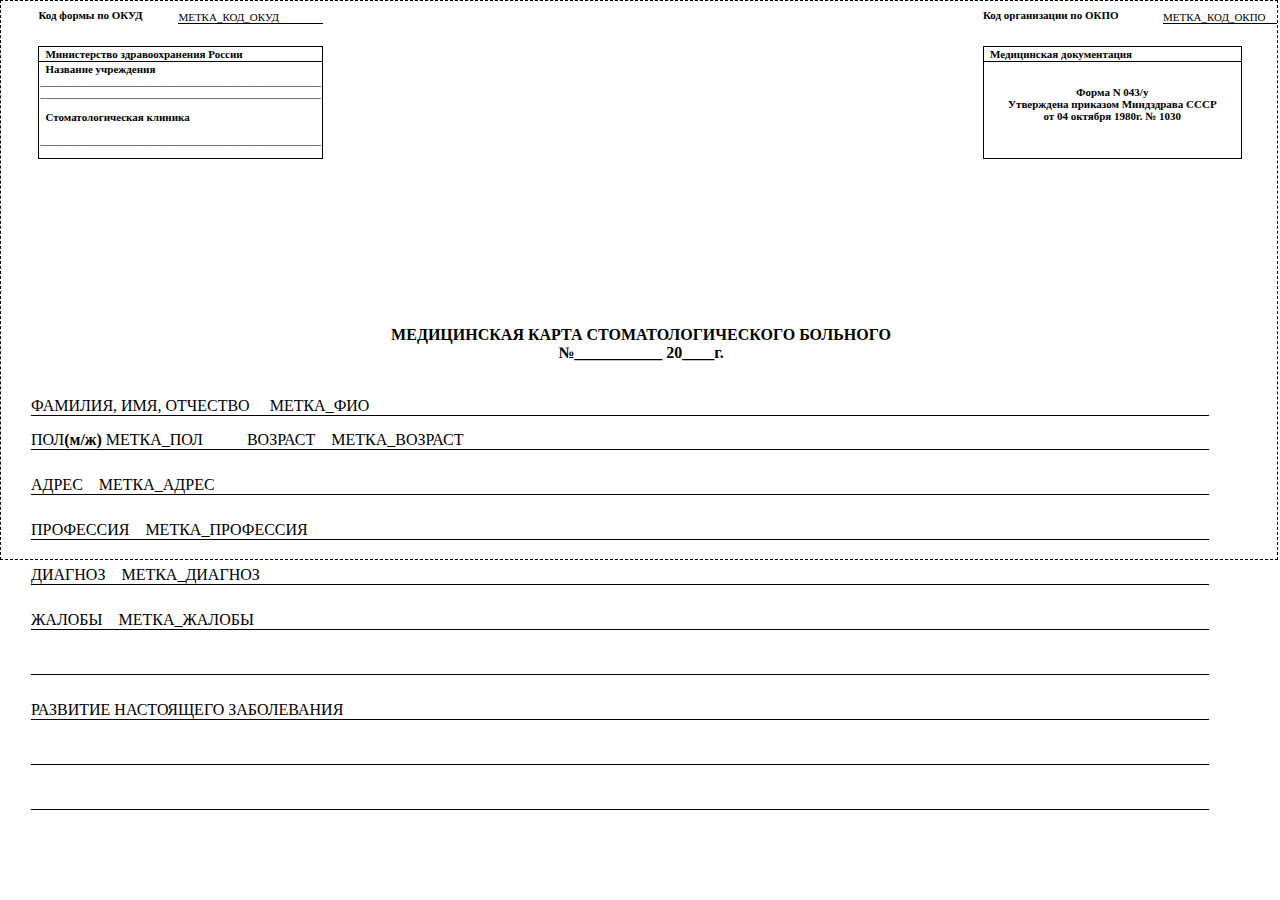
<file: src/salus/cards_src/dentist_043_header.html>
<!DOCTYPE html>
<html lang="ru">

<head>
    <meta charset="UTF-8">
    <style>
        @page {
            size: A5 landscape;
            margin: 0.5cm;
        }

        body {
            height: 210mm;
            width: 148.5mm;
            margin: 0;
        }
    </style>
</head>

<body style="width: 99.7%; height: 558px; margin: 0; padding: 0; border: dashed black; border-width: thin;">

<div id="header_left" style="position: absolute; top: 1%; left: 3%; font-size: 11px;">
    <b>Код формы по ОКУД</b>
    <div style="width: 51%; bottom: 90%; position: absolute; text-align: left; margin-left: 140px; border-bottom: 1px solid black;">
    МЕТКА_КОД_ОКУД
    </div>
    <table border=1 style="border: 1px solid black; border-collapse: collapse; margin-top: 25px;">
        <thead>
        <tr>
            <td>
                <b style="padding-left: 5px;">Министерство здравоохранения России</b>
            </td>
        </tr>
        </thead>
        <tbody>
        <td>
            <b style="padding-left: 5px;">Название учреждения</b>
            <br>___________________________________________________
            <br>___________________________________________________
            <br>
            <br>
            <b style="padding-left: 5px;">Стоматологическая клиника</b>
            <p>___________________________________________________</p>
        </td>
        </tbody>
    </table>
</div>

<div id="header_right" style="position: absolute; top: 1%; right: 3%; font-size: 11px;">
    <b>Код организации по ОКПО</b>
    <div style="width: 44%; bottom: 90%; position: absolute; text-align: left; margin-left: 180px; border-bottom: 1px solid black;">
    МЕТКА_КОД_ОКПО
    </div>
    <table border=1 style="border: 1px solid black; border-collapse: collapse; margin-top: 25px;">
        <thead>
        <tr>
            <td>
                <b style="padding-left: 5px;">Медицинская документация</b>
            </td>
        </tr>
        </thead>
        <tbody>
        <th style="padding: 24px; padding-bottom: 36px;">
            <b>Форма N 043/у</b>
            <br>
            <b>Утверждена приказом Миндздрава СССР</b>
            <br>
            <b>от 04 октября 1980г. № 1030</b>
        </th>
        </tbody>
    </table>
</div>

<p style="width: 100%; bottom: 58%; position: absolute; text-align: center;">
    <b>МЕДИЦИНСКАЯ КАРТА СТОМАТОЛОГИЧЕСКОГО БОЛЬНОГО</b>
    <br> <b>№___________ 20____г.</b>
</p>

<p style="width: 92%; bottom: 52%; position: absolute; text-align: left; margin-left: 30px; border-bottom: 1px solid black;">
    ФАМИЛИЯ, ИМЯ, ОТЧЕСТВО &ensp;&ensp;МЕТКА_ФИО
</p>
<div style="width: 92%; bottom: 50%; position: absolute; text-align: left; margin-left: 30px; border-bottom: 1px solid black;">
    ПОЛ<b>(м/ж)</b> МЕТКА_ПОЛ &ensp;&ensp;&ensp;&ensp;&ensp;ВОЗРАСТ &ensp; МЕТКА_ВОЗРАСТ
</div>
<div style="width: 92%; bottom: 45%; position: absolute; text-align: left; margin-left: 30px; border-bottom: 1px solid black;">
    АДРЕС &ensp; МЕТКА_АДРЕС
</div>
<div style="width: 92%; bottom: 40%; position: absolute; text-align: left; margin-left: 30px; border-bottom: 1px solid black;">
    ПРОФЕССИЯ &ensp; МЕТКА_ПРОФЕССИЯ
</div>
<div style="width: 92%; bottom: 35%; position: absolute; text-align: left; margin-left: 30px; border-bottom: 1px solid black;">
    ДИАГНОЗ &ensp; МЕТКА_ДИАГНОЗ
</div>
<div style="width: 92%; bottom: 30%; position: absolute; text-align: left; margin-left: 30px; border-bottom: 1px solid black;">
    ЖАЛОБЫ &ensp; МЕТКА_ЖАЛОБЫ
</div>
<div style="width: 92%; bottom: 25%; position: absolute; text-align: left; margin-left: 30px; border-bottom: 1px solid black;">

</div>
<div style="width: 92%; bottom: 20%; position: absolute; text-align: left; margin-left: 30px; border-bottom: 1px solid black;">
    РАЗВИТИЕ НАСТОЯЩЕГО ЗАБОЛЕВАНИЯ
</div>
<div style="width: 92%; bottom: 15%; position: absolute; text-align: left; margin-left: 30px; border-bottom: 1px solid black;">

</div>
<div style="width: 92%; bottom: 10%; position: absolute; text-align: left; margin-left: 30px; border-bottom: 1px solid black;">

</div>

</body>
</html>
</file>
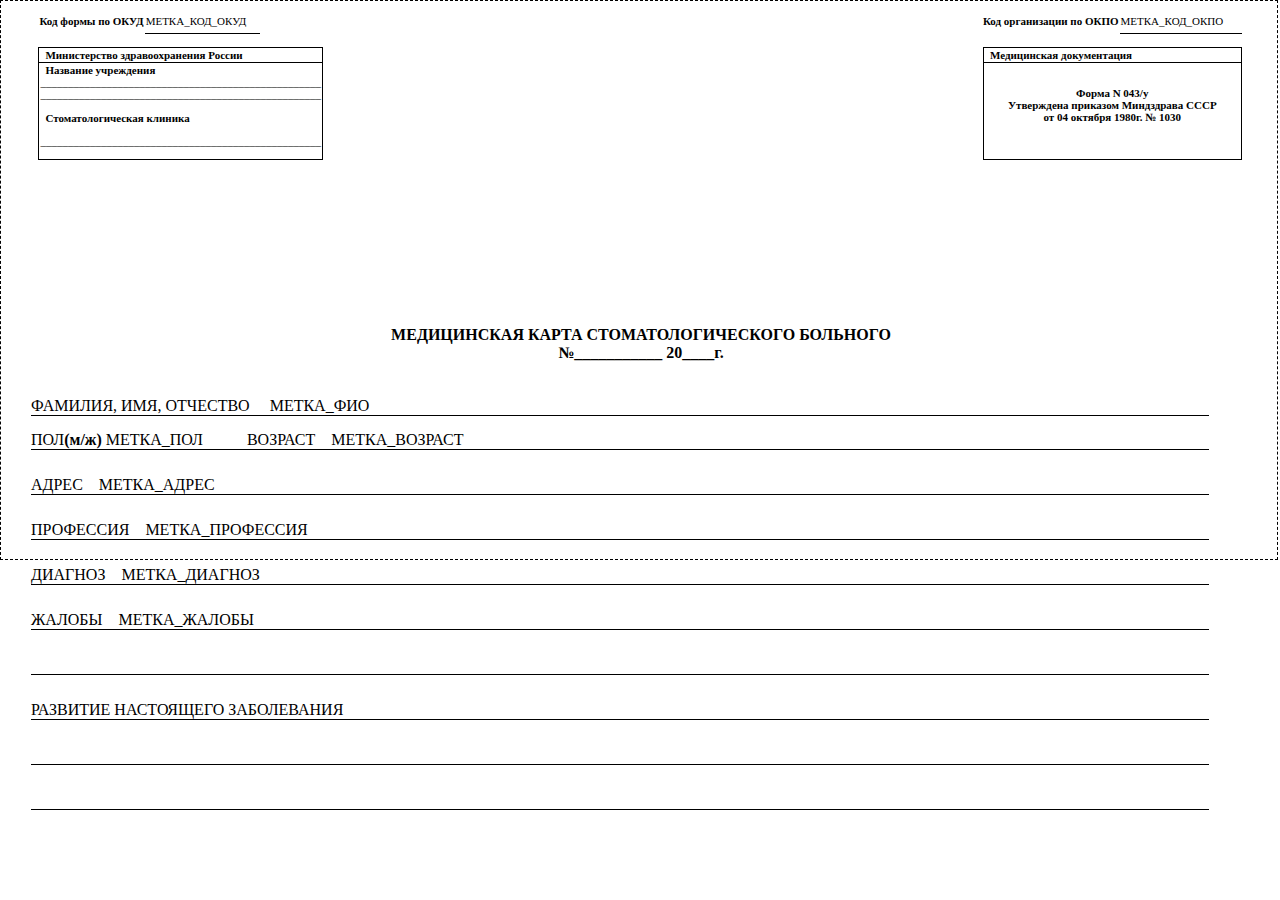
<file: src/salus/cards_src/page1.html>
<!DOCTYPE html>
<html lang="ru">

<head>
    <meta charset="UTF-8">
    <style>
        @page {
            size: A5 landscape;
            margin: 0.5cm;
        }

        body {
            height: 210mm;
            width: 148.5mm;
            margin: 0;
        }
    </style>
</head>

<body style="width: 99.7%; height: 558px; margin: 0; padding: 0; border: dashed black; border-width: thin;">

<table border=1 style="line-height: 0px; border: none; border-collapse: collapse; position: absolute; top: 1%; left: 3%; font-size: 11px;">
    <tr>
        <td style="border:none; border-collapse: collapse;">
            <b>Код формы по ОКУД</b>
        </td>
        <td style="border:none; border-collapse: collapse; border-bottom: 0.1px solid black; width: 52%;">
            <p>МЕТКА_КОД_ОКУД</p>
        </td>
    </tr>
</table>

<div id="header_left" style="position: absolute; top: 2.4%; left: 3%; font-size: 11px;">
    <table border=1 style="border: 1px solid black; border-collapse: collapse; margin-top: 25px;">
        <thead>
        <tr>
            <td>
                <b style="padding-left: 5px;">Министерство здравоохранения России</b>
            </td>
        </tr>
        </thead>
        <tbody>
        <td>
            <b style="padding-left: 5px;">Название учреждения</b>
            <br>___________________________________________________
            <br>___________________________________________________
            <br>
            <br>
            <b style="padding-left: 5px;">Стоматологическая клиника</b>
            <p>___________________________________________________</p>
        </td>
        </tbody>
    </table>
</div>

<table border=1 style="line-height: 0px; border: none; border-collapse: collapse; position: absolute; top: 1%; right: 3%; font-size: 11px;">
    <tr>
        <td style="border:none; border-collapse: collapse;">
            <b>Код организации по ОКПО</b>
        </td>
        <td style="border:none; border-collapse: collapse; border-bottom: 0.1px solid black; width: 47%;">
            <p>МЕТКА_КОД_ОКПО</p>
        </td>
    </tr>
</table>

<div id="header_right" style="position: absolute; top: 2.4%; right: 3%; font-size: 11px;">
    <table border=1 style="border: 1px solid black; border-collapse: collapse; margin-top: 25px;">
        <thead>
        <tr>
            <td>
                <b style="padding-left: 5px;">Медицинская документация</b>
            </td>
        </tr>
        </thead>
        <tbody>
        <th style="padding: 24px; padding-bottom: 36px;">
            <b>Форма N 043/у</b>
            <br>
            <b>Утверждена приказом Миндздрава СССР</b>
            <br>
            <b>от 04 октября 1980г. № 1030</b>
        </th>
        </tbody>
    </table>
</div>

<p style="width: 100%; bottom: 58%; position: absolute; text-align: center;">
    <b>МЕДИЦИНСКАЯ КАРТА СТОМАТОЛОГИЧЕСКОГО БОЛЬНОГО</b>
    <br> <b>№___________ 20____г.</b>
</p>

<p style="width: 92%; bottom: 52%; position: absolute; text-align: left; margin-left: 30px; border-bottom: 1px solid black;">
    ФАМИЛИЯ, ИМЯ, ОТЧЕСТВО &ensp;&ensp;МЕТКА_ФИО
</p>
<div style="width: 92%; bottom: 50%; position: absolute; text-align: left; margin-left: 30px; border-bottom: 1px solid black;">
    ПОЛ<b>(м/ж)</b> МЕТКА_ПОЛ &ensp;&ensp;&ensp;&ensp;&ensp;ВОЗРАСТ &ensp; МЕТКА_ВОЗРАСТ
</div>
<div style="width: 92%; bottom: 45%; position: absolute; text-align: left; margin-left: 30px; border-bottom: 1px solid black;">
    АДРЕС &ensp; МЕТКА_АДРЕС
</div>
<div style="width: 92%; bottom: 40%; position: absolute; text-align: left; margin-left: 30px; border-bottom: 1px solid black;">
    ПРОФЕССИЯ &ensp; МЕТКА_ПРОФЕССИЯ
</div>
<div style="width: 92%; bottom: 35%; position: absolute; text-align: left; margin-left: 30px; border-bottom: 1px solid black;">
    ДИАГНОЗ &ensp; МЕТКА_ДИАГНОЗ
</div>
<div style="width: 92%; bottom: 30%; position: absolute; text-align: left; margin-left: 30px; border-bottom: 1px solid black;">
    ЖАЛОБЫ &ensp; МЕТКА_ЖАЛОБЫ
</div>
<div style="width: 92%; bottom: 25%; position: absolute; text-align: left; margin-left: 30px; border-bottom: 1px solid black;">

</div>
<div style="width: 92%; bottom: 20%; position: absolute; text-align: left; margin-left: 30px; border-bottom: 1px solid black;">
    РАЗВИТИЕ НАСТОЯЩЕГО ЗАБОЛЕВАНИЯ
</div>
<div style="width: 92%; bottom: 15%; position: absolute; text-align: left; margin-left: 30px; border-bottom: 1px solid black;">

</div>
<div style="width: 92%; bottom: 10%; position: absolute; text-align: left; margin-left: 30px; border-bottom: 1px solid black;">

</div>

</body>
</html>
</file>
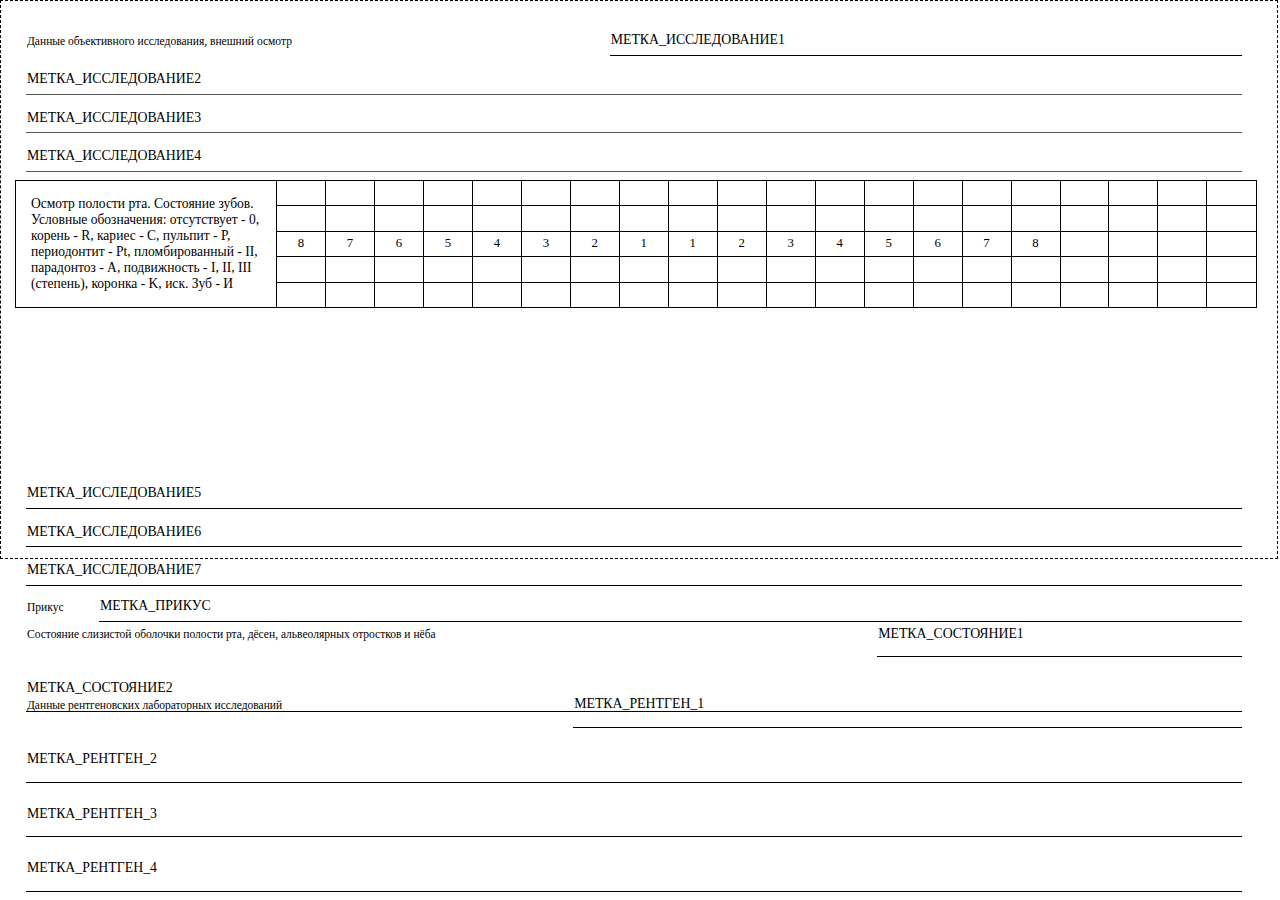
<file: src/salus/cards_src/page2.html>
<!DOCTYPE html>
<html lang="ru">

<head>
    <meta charset="UTF-8">
    <style>
        @page {
            size: A5 landscape;
            margin: 0.5cm;
        }

        body {
            height: 210mm;
            width: 148.5mm;
            margin: 0;
        }
    </style>
</head>

<body style="width: 99.7%; height: 557px; margin: 0; padding: 0; border: dashed black; border-width: thin;">

<table border=1 style="border-spacing: 0 8px; line-height: 0px; border: none; border-collapse: separate; font-size: 0.72em; width: 95%; bottom: 80%; position: absolute; margin-left: 25px;">
    <tr >
        <td style="border:none; width: 48%;">
            <p>Данные объективного исследования, внешний осмотр</p>
        </td>
        <td style="border: none; border-bottom: 1px solid black;">
            <p style="font-size: 1.2em;">МЕТКА_ИССЛЕДОВАНИЕ1</p>
        </td>
    </tr>

    <tr style="border: none; border-bottom: 1px solid black;">
        <td colspan="2" style="border-left: none; border-right: none; border-top: none;">
            <p style="font-size: 1.2em;">МЕТКА_ИССЛЕДОВАНИЕ2</p>
        </td>
    </tr>

    <tr style="border: none; border-bottom: 1px solid black;">
        <td colspan="2" style="border-left: none; border-right: none; border-top: none;">
            <p style="font-size: 1.2em;">МЕТКА_ИССЛЕДОВАНИЕ3</p>
        </td>
    </tr>

    <tr style="border: none; border-bottom: 1px solid black;">
        <td colspan="2" style="border-left: none; border-right: none; border-top: none;">
            <p style="font-size: 1.2em;">МЕТКА_ИССЛЕДОВАНИЕ4</p>
        </td>
    </tr>

</table>

<table border="1" bordercolor="black" width=97%; style="font-size: 0.8em; border-collapse: collapse; position: absolute; top: 20%; left: 15px; margin-right: 120px;">
    <tr>
        <td rowspan="5" style="width: 230px; font-size: 1.06em; text-align: left; padding: 15px">
            Осмотр полости рта. Состояние зубов. Условные обозначения: отсутствует - 0, корень - R,
            кариес - C, пульпит - P, периодонтит - Pt, пломбированный - II, парадонтоз - A, подвижность - I, II, III
            (степень), коронка - K, иск. Зуб - И
        </td>
        <td>&ensp;</td>
        <td>&ensp;</td>
        <td>&ensp;</td>
        <td>&ensp;</td>
        <td>&ensp;</td>
        <td>&ensp;</td>
        <td>&ensp;</td>
        <td>&ensp;</td>
        <td>&ensp;</td>
        <td>&ensp;</td>
        <td>&ensp;</td>
        <td>&ensp;</td>
        <td>&ensp;</td>
        <td>&ensp;</td>
        <td>&ensp;</td>
        <td>&ensp;</td>
        <td>&ensp;</td>
        <td>&ensp;</td>
        <td>&ensp;</td>
        <td>&ensp;</td>
    </tr>
    <tr>
        <td>&ensp;</td>
        <td>&ensp;</td>
        <td>&ensp;</td>
        <td>&ensp;</td>
        <td>&ensp;</td>
        <td>&ensp;</td>
        <td>&ensp;</td>
        <td>&ensp;</td>
        <td>&ensp;</td>
        <td>&ensp;</td>
        <td>&ensp;</td>
        <td>&ensp;</td>
        <td>&ensp;</td>
        <td>&ensp;</td>
        <td>&ensp;</td>
        <td>&ensp;</td>
        <td>&ensp;</td>
        <td>&ensp;</td>
        <td>&ensp;</td>
        <td>&ensp;</td
    </tr>
    <tr style="text-align: center;">
        <td>8</td>
        <td>7</td>
        <td>6</td>
        <td>5</td>
        <td>4</td>
        <td>3</td>
        <td>2</td>
        <td>1</td>
        <td>1</td>
        <td>2</td>
        <td>3</td>
        <td>4</td>
        <td>5</td>
        <td>6</td>
        <td>7</td>
        <td>8</td>
        <td>&ensp;</td>
        <td>&ensp;</td>
        <td>&ensp;</td>
        <td>&ensp;</td>
    </tr>
    <tr>
        <td>&ensp;</td>
        <td>&ensp;</td>
        <td>&ensp;</td>
        <td>&ensp;</td>
        <td>&ensp;</td>
        <td>&ensp;</td>
        <td>&ensp;</td>
        <td>&ensp;</td>
        <td>&ensp;</td>
        <td>&ensp;</td>
        <td>&ensp;</td>
        <td>&ensp;</td>
        <td>&ensp;</td>
        <td>&ensp;</td>
        <td>&ensp;</td>
        <td>&ensp;</td>
        <td>&ensp;</td>
        <td>&ensp;</td>
        <td>&ensp;</td>
        <td>&ensp;</td>
    </tr>
    <tr>
        <td>&ensp;</td>
        <td>&ensp;</td>
        <td>&ensp;</td>
        <td>&ensp;</td>
        <td>&ensp;</td>
        <td>&ensp;</td>
        <td>&ensp;</td>
        <td>&ensp;</td>
        <td>&ensp;</td>
        <td>&ensp;</td>
        <td>&ensp;</td>
        <td>&ensp;</td>
        <td>&ensp;</td>
        <td>&ensp;</td>
        <td>&ensp;</td>
        <td>&ensp;</td>
        <td>&ensp;</td>
        <td>&ensp;</td>
        <td>&ensp;</td>
        <td>&ensp;</td>
    </tr>
</table>

<table border=1 style="border-spacing: 0 8px; line-height: 0px; border: none; border-collapse: separate; font-size: 0.72em; width: 95%; bottom: 34%; position: absolute; margin-left: 25px;">
    <tr >
        <td style="border: none; border-bottom: 1px solid black;">
            <p style="font-size: 1.2em;">МЕТКА_ИССЛЕДОВАНИЕ5</p>
        </td>
    </tr>

    <tr>
        <td style="border: none; border-bottom: 1px solid black;">
            <p style="font-size: 1.2em;">МЕТКА_ИССЛЕДОВАНИЕ6</p>
        </td>
    </tr>

    <tr>
        <td style="border: none; border-bottom: 1px solid black;">
            <p style="font-size: 1.2em;">МЕТКА_ИССЛЕДОВАНИЕ7</p>
        </td>
    </tr>
</table>

<table border=1 style="line-height: 0px; border-spacing: 0 8px; border-collapse: separate; border: none; font-size: 0.72em; width: 95%; bottom: 30%; position: absolute; text-align: left; margin-left: 25px;">
    <tr>
        <td style="border: none; width: 6%">
            <p>Прикус</p>
        </td>
        <td style="font-size: 1.2em; border: none; border-bottom: 1px solid black">
            <p>МЕТКА_ПРИКУС</p>
        </td>
    </tr>
</table>

<table border=1 style="border-spacing: 0 8px; border-collapse: separate; border: none; font-size: 0.72em; width: 95%; bottom: 20%; position: absolute; text-align: left; margin-left: 25px;">
    <tr>
        <td style="border: none; width: 70%">
            <p>Состояние слизистой оболочки полости рта, дёсен, альвеолярных отростков и нёба</p>
        </td>
        <td style="font-size: 1.2em; border: none; border-bottom: 1px solid black">
            <p>МЕТКА_СОСТОЯНИЕ1</p>
        </td>
    </tr>

    <tr>
        <td colspan="2" style="font-size: 1.2em; border: none; border-bottom: 1px solid black;">
            <p>МЕТКА_СОСТОЯНИЕ2</p>
        </td>
    </tr>
</table>

<table border=1 style=" border-spacing: 0 8px; border-collapse: separate; border: none; font-size: 0.72em; width: 95%; bottom: 0%; position: absolute; text-align: left; margin-left: 25px;">
    <tr>
        <td style="border: none; width: 45%">
            <p>Данные рентгеновских лабораторных исследований</p>
        </td>
        <td style="font-size: 1.2em; border: none; border-bottom: 1px solid black">
            <p>МЕТКА_РЕНТГЕН_1</p>
        </td>
    </tr>

    <tr>
        <td colspan="2" style="font-size: 1.2em; border: none; border-bottom: 1px solid black;">
            <p>МЕТКА_РЕНТГЕН_2</p>
        </td>
    </tr>

    <tr>
        <td colspan="2" style="font-size: 1.2em; border: none; border-bottom: 1px solid black;">
            <p>МЕТКА_РЕНТГЕН_3</p>
        </td>
    </tr>

    <tr>
        <td colspan="2" style="font-size: 1.2em; border: none; border-bottom: 1px solid black;">
            <p>МЕТКА_РЕНТГЕН_4</p>
        </td>
    </tr>
</table>

</body>
</html>
</file>
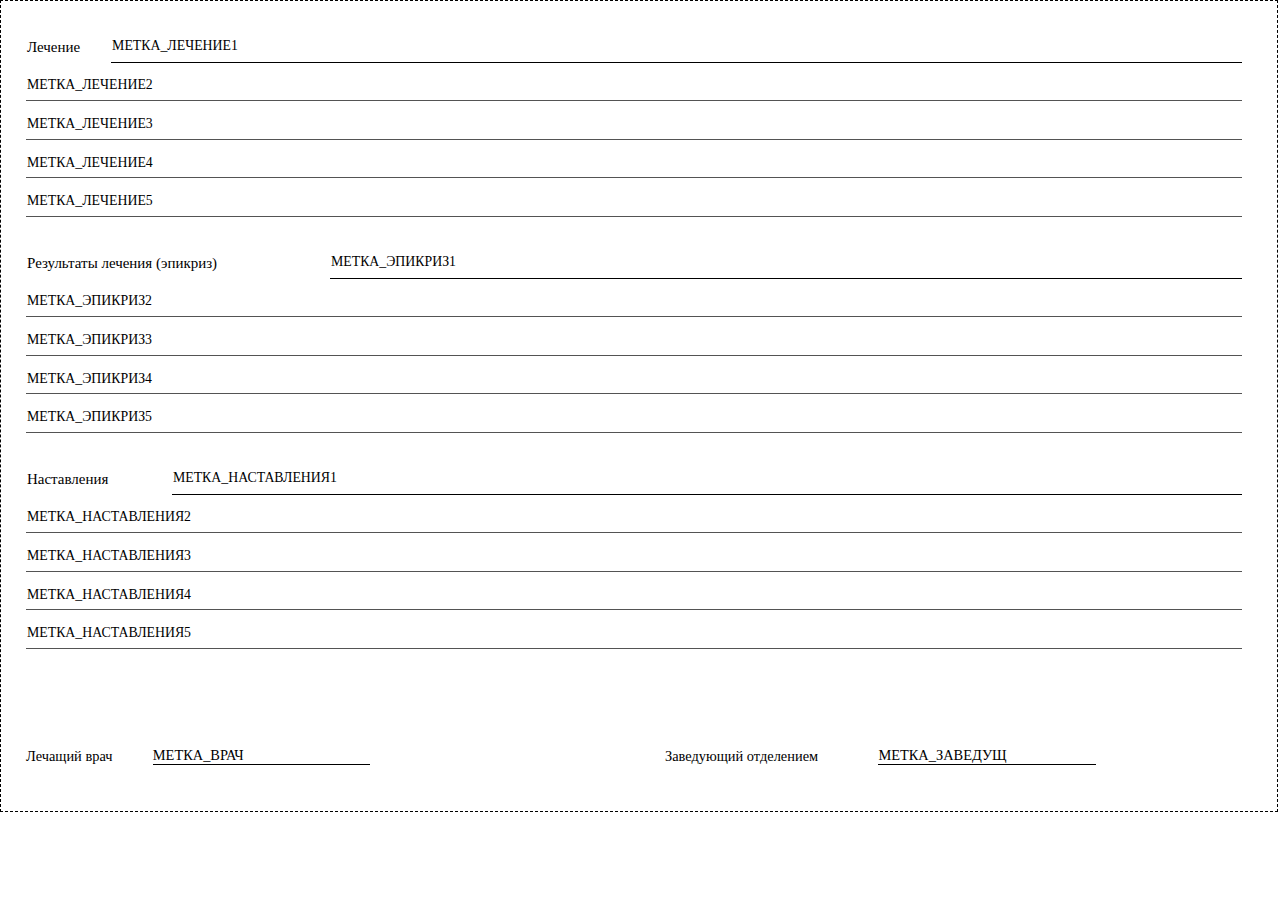
<file: src/salus/cards_src/page3.html>
<!DOCTYPE html>
<html lang="ru">

<head>
    <meta charset="UTF-8">
    <style>
        @page {
            size: A5 landscape;
            margin: 0.5cm;
        }

        body {
            height: 210mm;
            width: 148.5mm;
            margin: 0;
        }
    </style>
</head>

<body style="width: 99.7%; height: 810px; margin: 0; padding: 0; border: dashed black; border-width: thin;">

<table border=1 style="border-spacing: 0 8px; line-height: 0px; border: none; border-collapse: separate; font-size: 0.72em; width: 95%; bottom: 75%; position: absolute; margin-left: 25px;">
    <tr >
        <td style="font-size: 1.3em; border:none; width: 7%;">
            <p>Лечение</p>
        </td>
        <td style="border: none; border-bottom: 1px solid black;">
            <p style="font-size: 1.2em;">МЕТКА_ЛЕЧЕНИЕ1</p>
        </td>
    </tr>

    <tr style="border: none; border-bottom: 1px solid black;">
        <td colspan="2" style="border-left: none; border-right: none; border-top: none;">
            <p style="font-size: 1.2em;">МЕТКА_ЛЕЧЕНИЕ2</p>
        </td>
    </tr>

    <tr style="border: none; border-bottom: 1px solid black;">
        <td colspan="2" style="border-left: none; border-right: none; border-top: none;">
            <p style="font-size: 1.2em;">МЕТКА_ЛЕЧЕНИЕ3</p>
        </td>
    </tr>

    <tr style="border: none; border-bottom: 1px solid black;">
        <td colspan="2" style="border-left: none; border-right: none; border-top: none;">
            <p style="font-size: 1.2em;">МЕТКА_ЛЕЧЕНИЕ4</p>
        </td>
    </tr>

    <tr style="border: none; border-bottom: 1px solid black;">
        <td colspan="2" style="border-left: none; border-right: none; border-top: none;">
            <p style="font-size: 1.2em;">МЕТКА_ЛЕЧЕНИЕ5</p>
        </td>
    </tr>

</table>

<table border=1 style="border-spacing: 0 8px; line-height: 0px; border: none; border-collapse: separate; font-size: 0.72em; width: 95%; bottom: 51%; position: absolute; margin-left: 25px;">
    <tr >
        <td style="font-size: 1.3em; border:none; width: 25%;">
            <p>Результаты лечения (эпикриз)</p>
        </td>
        <td style="border: none; border-bottom: 1px solid black;">
            <p style="font-size: 1.2em;">МЕТКА_ЭПИКРИЗ1</p>
        </td>
    </tr>

    <tr style="border: none; border-bottom: 1px solid black;">
        <td colspan="2" style="border-left: none; border-right: none; border-top: none;">
            <p style="font-size: 1.2em;">МЕТКА_ЭПИКРИЗ2</p>
        </td>
    </tr>

    <tr style="border: none; border-bottom: 1px solid black;">
        <td colspan="2" style="border-left: none; border-right: none; border-top: none;">
            <p style="font-size: 1.2em;">МЕТКА_ЭПИКРИЗ3</p>
        </td>
    </tr>

    <tr style="border: none; border-bottom: 1px solid black;">
        <td colspan="2" style="border-left: none; border-right: none; border-top: none;">
            <p style="font-size: 1.2em;">МЕТКА_ЭПИКРИЗ4</p>
        </td>
    </tr>

    <tr style="border: none; border-bottom: 1px solid black;">
        <td colspan="2" style="border-left: none; border-right: none; border-top: none;">
            <p style="font-size: 1.2em;">МЕТКА_ЭПИКРИЗ5</p>
        </td>
    </tr>

</table>


<table border=1 style="border-spacing: 0 8px; line-height: 0px; border: none; border-collapse: separate; font-size: 0.72em; width: 95%; bottom: 27%; position: absolute; margin-left: 25px;">
    <tr >
        <td style="font-size: 1.3em; border:none; width: 12%;">
            <p>Наставления</p>
        </td>
        <td style="border: none; border-bottom: 1px solid black;">
            <p style="font-size: 1.2em;">МЕТКА_НАСТАВЛЕНИЯ1</p>
        </td>
    </tr>

    <tr style="border: none; border-bottom: 1px solid black;">
        <td colspan="2" style="border-left: none; border-right: none; border-top: none;">
            <p style="font-size: 1.2em;">МЕТКА_НАСТАВЛЕНИЯ2</p>
        </td>
    </tr>

    <tr style="border: none; border-bottom: 1px solid black;">
        <td colspan="2" style="border-left: none; border-right: none; border-top: none;">
            <p style="font-size: 1.2em;">МЕТКА_НАСТАВЛЕНИЯ3</p>
        </td>
    </tr>

    <tr style="border: none; border-bottom: 1px solid black;">
        <td colspan="2" style="border-left: none; border-right: none; border-top: none;">
            <p style="font-size: 1.2em;">МЕТКА_НАСТАВЛЕНИЯ4</p>
        </td>
    </tr>

    <tr style="border: none; border-bottom: 1px solid black;">
        <td colspan="2" style="border-left: none; border-right: none; border-top: none;">
            <p style="font-size: 1.2em;">МЕТКА_НАСТАВЛЕНИЯ5</p>
        </td>
    </tr>

</table>

<!--<table border=1 style="border-spacing: 0 8px; line-height: 0px; border: none; border-collapse: separate; font-size: 0.72em; width: 30%; bottom: 15%; position: absolute; margin-left: 25px;">-->
<!--    <tr >-->
<!--        <td style="font-size: 1.3em; border:none; width: 25%;">-->
<!--            <p>Лечащий врач</p>-->
<!--        </td>-->
<!--        <td style="border: none; border-bottom: 1px solid black;">-->
<!--            <p style="font-size: 1.2em;">МЕТКА_ВРАЧ</p>-->
<!--        </td>-->
<!--    </tr>-->

<!--    <tr style="border: none; border-bottom: 1px solid black;">-->
<!--        <td colspan="2" style="border-left: none; border-right: none; border-top: none;">-->
<!--            <p style="font-size: 1.2em;">МЕТКА_НАСТАВЛЕНИЯ2</p>-->
<!--        </td>-->
<!--    </tr>-->

<!--</table>-->


<div style="font-size: 0.9em; width: 30%; bottom: 15%; position: absolute; text-align: left; margin-left: 25px; solid black;">
    Лечащий врач
</div>
<div style="font-size: 0.9em; width: 17%; bottom: 15%; position: absolute; left: 1%; text-align: left; margin-left: 140px; border-bottom: 1px solid black;">
    МЕТКА_ВРАЧ
</div>
<div style="font-size: 0.9em; width: 92%; bottom: 15%; position: absolute; left: 50%; text-align: left; margin-left: 25px; solid black;">
    Заведующий отделением
</div>
<div style="font-size: 0.9em; width: 17%; bottom: 15%; position: absolute; left: 53%; text-align: left; margin-left: 200px; border-bottom: 1px solid black;">
    МЕТКА_ЗАВЕДУЩ
</div>

</body>
</html>
</file>
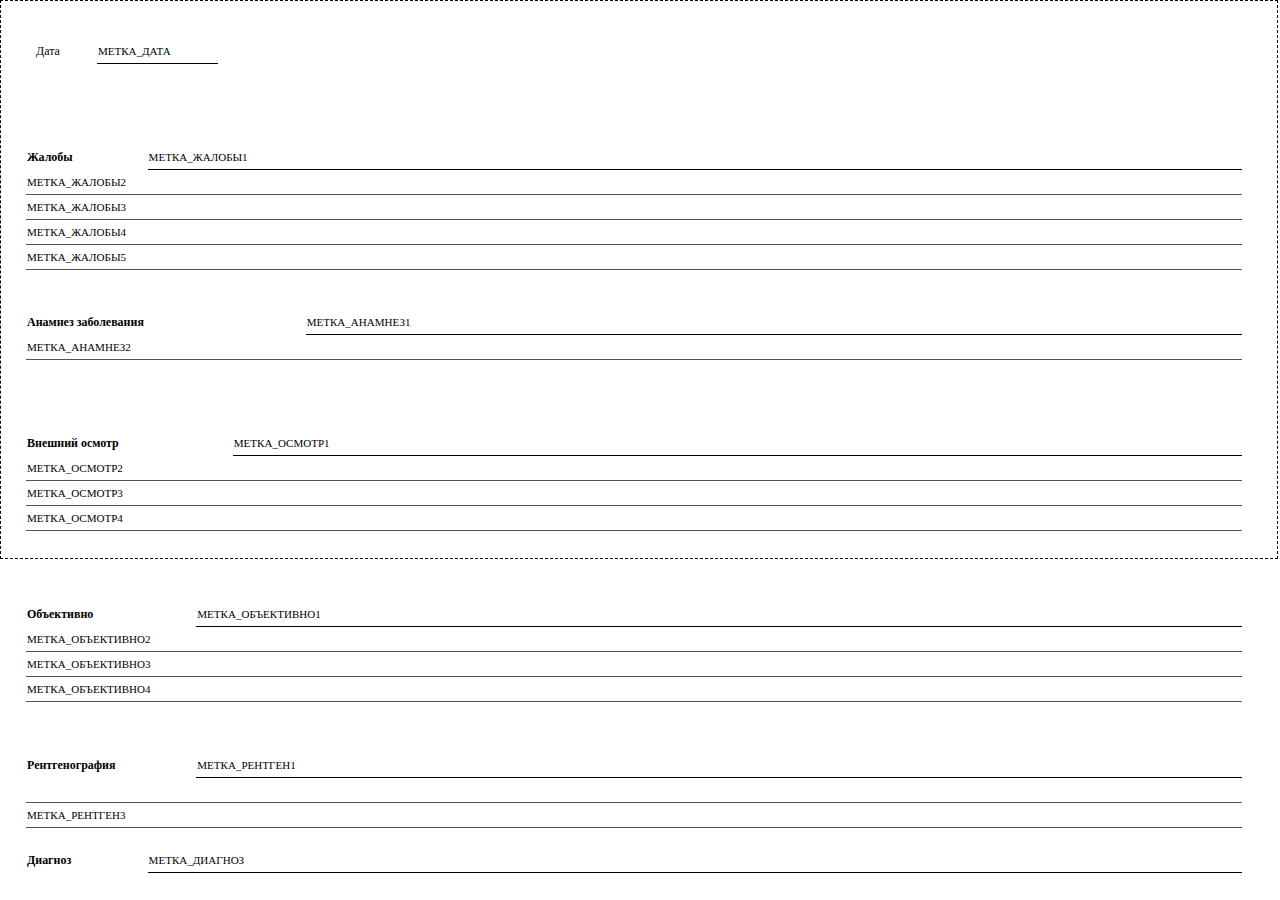
<file: src/salus/cards_src/page4.html>
<!DOCTYPE html>
<html lang="ru">

<head>
    <meta charset="UTF-8">
    <style>
        @page {
            size: A5 landscape;
            margin: 0.5cm;
        }

        body {
            height: 210mm;
            width: 148.5mm;
            margin: 0;
        }
    </style>
</head>

<body style="font-size: 0.8em; width: 99.7%; height: 557px; margin: 0; padding: 0; border: dashed black; border-width: thin;">

<table border=1 style="border-spacing: 0 8px; line-height: 0px; border: none; border-collapse: separate; font-size: 0.72em; width: 15%; bottom: 92%; position: absolute; margin-left: 25px;">
    <tr>
        <td style="padding-top: 0px; padding-left: 10px; padding-right: 10px; font-size: 1.3em; border:none;">
            <p>Дата</p>
        </td>
        <td style="border: none; border-bottom: 1px solid black;">
            <p style="font-size: 1.2em;">МЕТКА_ДАТА</p>
        </td>
    </tr>

</table>

<table border=1 style="border-spacing: 0 0px; line-height: 0px; border: none; border-collapse: separate; font-size: 0.72em; width: 95%; bottom: 70%; position: absolute; margin-left: 25px;">
    <tr >
        <td style="font-size: 1.3em; border:none; width: 10%;">
            <b>Жалобы</b>
        </td>
        <td style="border: none; border-bottom: 1px solid black;">
            <p style="font-size: 1.2em;">МЕТКА_ЖАЛОБЫ1</p>
        </td>
    </tr>

    <tr style="border: none; border-bottom: 1px solid black;">
        <td colspan="2" style="border-left: none; border-right: none; border-top: none;">
            <p style="font-size: 1.2em;">МЕТКА_ЖАЛОБЫ2</p>
        </td>
    </tr>

    <tr style="border: none; border-bottom: 1px solid black;">
        <td colspan="2" style="border-left: none; border-right: none; border-top: none;">
            <p style="font-size: 1.2em;">МЕТКА_ЖАЛОБЫ3</p>
        </td>
    </tr>

    <tr style="border: none; border-bottom: 1px solid black;">
        <td colspan="2" style="border-left: none; border-right: none; border-top: none;">
            <p style="font-size: 1.2em;">МЕТКА_ЖАЛОБЫ4</p>
        </td>
    </tr>

    <tr style="border: none; border-bottom: 1px solid black;">
        <td colspan="2" style="border-left: none; border-right: none; border-top: none;">
            <p style="font-size: 1.2em;">МЕТКА_ЖАЛОБЫ5</p>
        </td>
    </tr>

</table>

<table border=1 style="border-spacing: 0 0px; line-height: 0px; border: none; border-collapse: separate; font-size: 0.72em; width: 95%; bottom: 60%; position: absolute; margin-left: 25px;">
    <tr >
        <td style="font-size: 1.3em; border:none; width: 23%;">
            <b>Анамнез заболевания</b>
        </td>
        <td style="border: none; border-bottom: 1px solid black;">
            <p style="font-size: 1.2em;">МЕТКА_АНАМНЕЗ1</p>
        </td>
    </tr>

    <tr style="border: none; border-bottom: 1px solid black;">
        <td colspan="2" style="border-left: none; border-right: none; border-top: none;">
            <p style="font-size: 1.2em;">МЕТКА_АНАМНЕЗ2</p>
        </td>
    </tr>

</table>

<table border=1 style="border-spacing: 0 0px; line-height: 0px; border: none; border-collapse: separate; font-size: 0.72em; width: 95%; bottom: 41%; position: absolute; margin-left: 25px;">
    <tr >
        <td style="font-size: 1.3em; border:none; width: 17%;">
            <b>Внешний осмотр</b>
        </td>
        <td style="border: none; border-bottom: 1px solid black;">
            <p style="font-size: 1.2em;">МЕТКА_ОСМОТР1</p>
        </td>
    </tr>

    <tr style="border: none; border-bottom: 1px solid black;">
        <td colspan="2" style="border-left: none; border-right: none; border-top: none;">
            <p style="font-size: 1.2em;">МЕТКА_ОСМОТР2</p>
        </td>
    </tr>

    <tr style="border: none; border-bottom: 1px solid black;">
        <td colspan="2" style="border-left: none; border-right: none; border-top: none;">
            <p style="font-size: 1.2em;">МЕТКА_ОСМОТР3</p>
        </td>
    </tr>

    <tr style="border: none; border-bottom: 1px solid black;">
        <td colspan="2" style="border-left: none; border-right: none; border-top: none;">
            <p style="font-size: 1.2em;">МЕТКА_ОСМОТР4</p>
        </td>
    </tr>

</table>

<table border=1 style="border-spacing: 0 0px; line-height: 0px; border: none; border-collapse: separate; font-size: 0.72em; width: 95%; bottom: 22%; position: absolute; margin-left: 25px;">
    <tr >
        <td style="font-size: 1.3em; border: none; width: 14%;">
            <b>Объективно</b>
        </td>
        <td style="border: none; border-bottom: 1px solid black;">
            <p style="font-size: 1.2em;">МЕТКА_ОБЪЕКТИВНО1</p>
        </td>
    </tr>

    <tr style="border: none; border-bottom: 1px solid black;">
        <td colspan="2" style="border-left: none; border-right: none; border-top: none;">
            <p style="font-size: 1.2em;">МЕТКА_ОБЪЕКТИВНО2</p>
        </td>
    </tr>

    <tr style="border: none; border-bottom: 1px solid black;">
        <td colspan="2" style="border-left: none; border-right: none; border-top: none;">
            <p style="font-size: 1.2em;">МЕТКА_ОБЪЕКТИВНО3</p>
        </td>
    </tr>

    <tr style="border: none; border-bottom: 1px solid black;">
        <td colspan="2" style="border-left: none; border-right: none; border-top: none;">
            <p style="font-size: 1.2em;">МЕТКА_ОБЪЕКТИВНО4</p>
        </td>
    </tr>

</table>

<table border=1 style="border-spacing: 0 0px; line-height: 0px; border: none; border-collapse: separate; font-size: 0.72em; width: 95%; bottom: 8%; position: absolute; margin-left: 25px;">
    <tr >
        <td style="font-size: 1.3em; border: none; width: 14%;">
            <b>Рентгенография</b>
        </td>
        <td style="border: none; border-bottom: 1px solid black;">
            <p style="font-size: 1.2em;">МЕТКА_РЕНТГЕН1</p>
        </td>
    </tr>

    <tr style="border: none; border-bottom: 1px solid black;">
        <td colspan="2" style="border-left: none; border-right: none; border-top: none;">
            <p style="font-size: 1.2em;">ㅤ</p>
        </td>
    </tr>

    <tr style="border: none; border-bottom: 1px solid black;">
        <td colspan="2" style="border-left: none; border-right: none; border-top: none;">
            <p style="font-size: 1.2em;">МЕТКА_РЕНТГЕН3</p>
        </td>
    </tr>

</table>

<table border=1 style="border-spacing: 0 0px; line-height: 0px; border: none; border-collapse: separate; font-size: 0.72em; width: 95%; bottom: 3%; position: absolute; margin-left: 25px;">
    <tr >
        <td style="font-size: 1.3em; border: none; width: 10%;">
            <b>Диагноз</b>
        </td>
        <td style="border: none; border-bottom: 1px solid black;">
            <p style="font-size: 1.2em;">МЕТКА_ДИАГНОЗ</p>
        </td>
    </tr>

</table>


<!-- <b style="position:absolute; top: 500px; left: 15px;">Диагноз:</b>-->
<!-- <div style="font-size: 0.9em; width: 87.5%; position: absolute; top: 500px; text-align: left; margin-left: 90px; border-bottom: 1px solid black;">-->
<!--     МЕТКА_ДИАГНОЗ-->
<!-- </div>-->

</body>
</html>
</file>
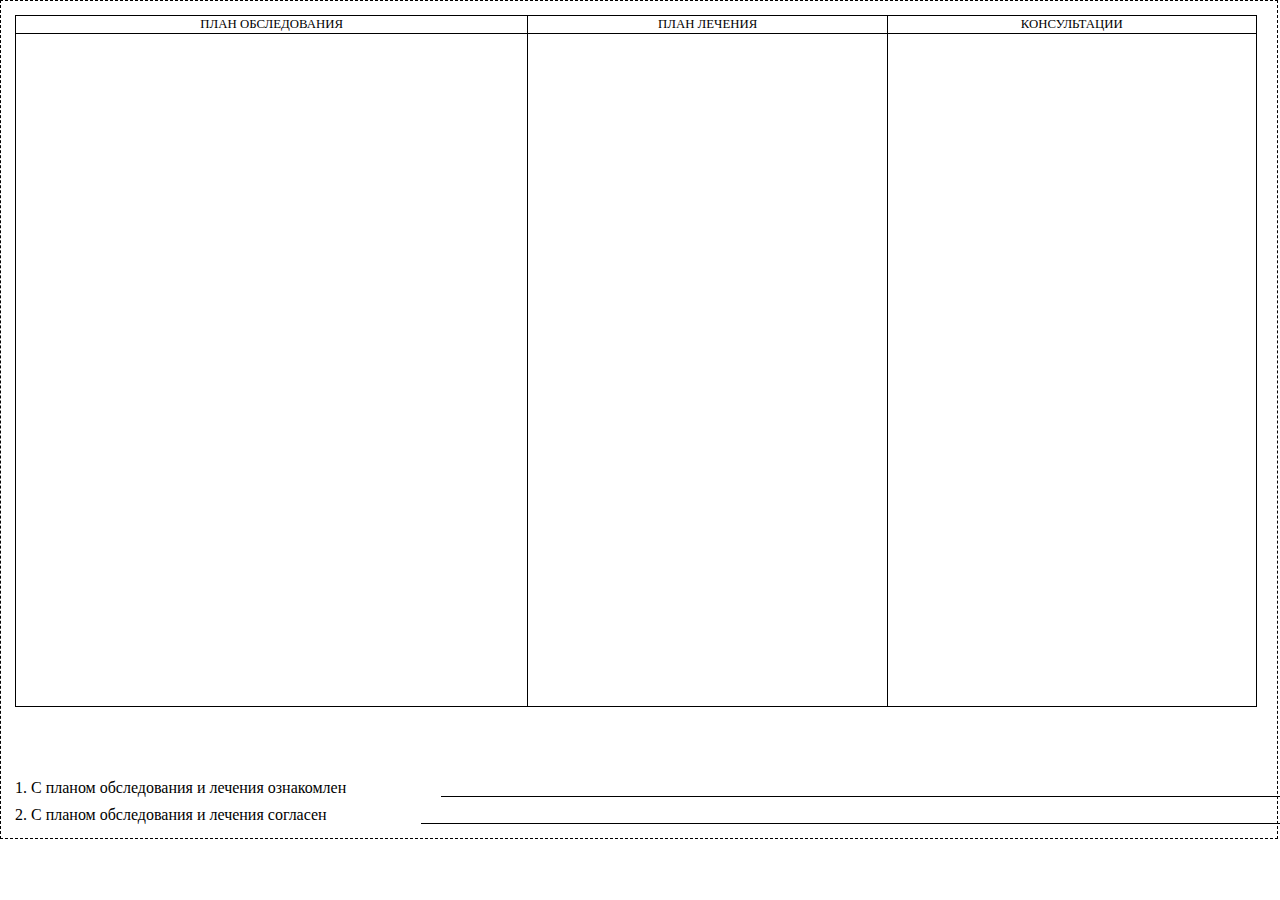
<file: src/salus/cards_src/page5.html>
<!DOCTYPE html>
<html lang="ru">

<!-- 19 ЯЧЕЕК -->

<head>
    <meta charset="UTF-8">
    <style>
        @page {
            size: A5 landscape;
            margin: 0.5cm;
        }

        body {
            height: 210mm;
            width: 148.5mm;
            margin: 0;
        }
    </style>
</head>

<body style="width: 99.7%; height: 837px; margin: 0; padding: 0; border: dashed black; border-width: thin;">

<table border="1" bordercolor="black" width=97%; style="font-size: 0.8em; border-collapse: collapse; position: absolute; top: 15px; left: 15px; margin-right: 120px;">
    <tr>
        <td style="text-align: center;">ПЛАН ОБСЛЕДОВАНИЯ</td>
        <td style="text-align: center">ПЛАН ЛЕЧЕНИЯ</td>
        <td style="text-align: center">КОНСУЛЬТАЦИИ</br></td>
    </tr>
    <tr>
        <td style="height: 670px;"></td>
        <td></td>
        <td></td>
    </tr>
</table>

<div style="position: absolute; bottom: 11.5%; left: 15px;">
    1. С планом обследования и лечения ознакомлен
</div>
<div style="font-size: 0.9em; width: 97%; bottom: 11.5%; position: absolute; text-align: left; margin-left: 440px; border-bottom: 1px solid black;">
</div>

<div style="position: absolute; bottom: 8.5%; left: 15px;">
    2. С планом обследования и лечения согласен
</div>
<div style="font-size: 0.9em; width: 97%; bottom: 8.5%; position: absolute; text-align: left; margin-left: 420px; border-bottom: 1px solid black;">
</div>


</body>
</html>
</file>
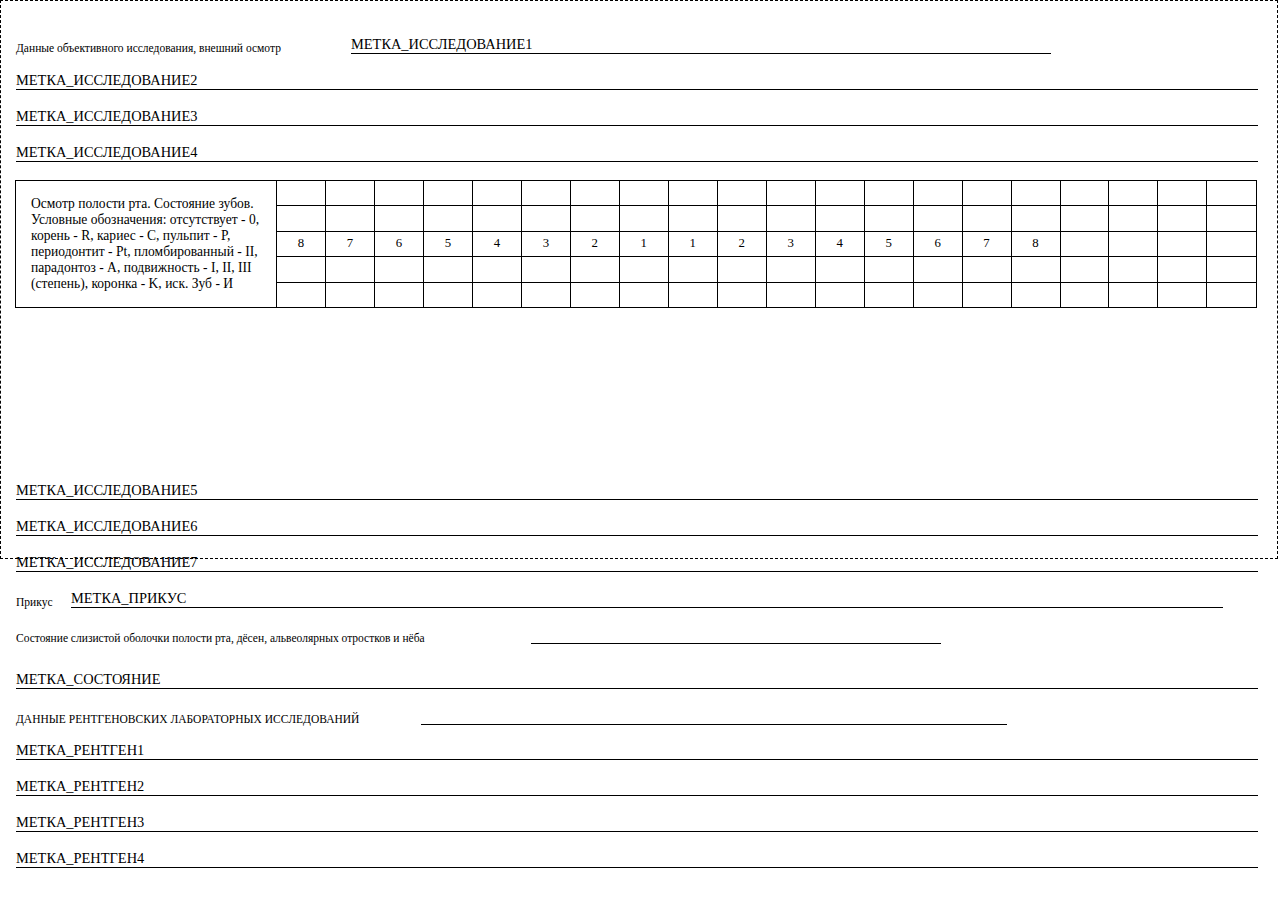
<file: src/salus/cards_src/second_page.html>
<!DOCTYPE html>
<html lang="ru">

<head>
    <meta charset="UTF-8">
    <style>
        @page {
            size: A5 landscape;
            margin: 0.5cm;
        }

        body {
            height: 210mm;
            width: 148.5mm;
            margin: 0;
        }
    </style>
</head>

<body style="width: 99.7%; height: 557px; margin: 0; padding: 0; border: dashed black; border-width: thin;">

<div style="font-size: 0.72em; width: 92%; bottom: 94%; position: absolute; text-align: left; margin-left: 15px;">
    Данные объективного исследования, внешний осмотр
</div>
<div style="font-size: 0.9em; width: 54.7%; bottom: 94%; position: absolute; text-align: left; margin-left: 350px; border-bottom: 1px solid black;">
МЕТКА_ИССЛЕДОВАНИЕ1
</div>

<div style="font-size: 0.9em; width: 97%; bottom: 90%; position: absolute; text-align: left; margin-left: 15px; border-bottom: 1px solid black;">
МЕТКА_ИССЛЕДОВАНИЕ2
</div>

<div style="font-size: 0.9em; width: 97%; bottom: 86%; position: absolute; text-align: left; margin-left: 15px; border-bottom: 1px solid black;">
МЕТКА_ИССЛЕДОВАНИЕ3
</div>

<div style="font-size: 0.9em; width: 97%; bottom: 82%; position: absolute; text-align: left; margin-left: 15px; border-bottom: 1px solid black;">
МЕТКА_ИССЛЕДОВАНИЕ4
</div>

<table border="1" bordercolor="black" width=97%; style="font-size: 0.8em; border-collapse: collapse; position: absolute; top: 20%; left: 15px; margin-right: 120px;">
    <tr>
        <td rowspan="5" style="width: 230px; font-size: 1.06em; text-align: left; padding: 15px">
            Осмотр полости рта. Состояние зубов. Условные обозначения: отсутствует - 0, корень - R,
            кариес - C, пульпит - P, периодонтит - Pt, пломбированный - II, парадонтоз - A, подвижность - I, II, III
            (степень), коронка - K, иск. Зуб - И
        </td>
        <td>&ensp;</td>
        <td>&ensp;</td>
        <td>&ensp;</td>
        <td>&ensp;</td>
        <td>&ensp;</td>
        <td>&ensp;</td>
        <td>&ensp;</td>
        <td>&ensp;</td>
        <td>&ensp;</td>
        <td>&ensp;</td>
        <td>&ensp;</td>
        <td>&ensp;</td>
        <td>&ensp;</td>
        <td>&ensp;</td>
        <td>&ensp;</td>
        <td>&ensp;</td>
        <td>&ensp;</td>
        <td>&ensp;</td>
        <td>&ensp;</td>
        <td>&ensp;</td>
    </tr>
    <tr>
        <td>&ensp;</td>
        <td>&ensp;</td>
        <td>&ensp;</td>
        <td>&ensp;</td>
        <td>&ensp;</td>
        <td>&ensp;</td>
        <td>&ensp;</td>
        <td>&ensp;</td>
        <td>&ensp;</td>
        <td>&ensp;</td>
        <td>&ensp;</td>
        <td>&ensp;</td>
        <td>&ensp;</td>
        <td>&ensp;</td>
        <td>&ensp;</td>
        <td>&ensp;</td>
        <td>&ensp;</td>
        <td>&ensp;</td>
        <td>&ensp;</td>
        <td>&ensp;</td
    </tr>
    <tr style="text-align: center;">
        <td>8</td>
        <td>7</td>
        <td>6</td>
        <td>5</td>
        <td>4</td>
        <td>3</td>
        <td>2</td>
        <td>1</td>
        <td>1</td>
        <td>2</td>
        <td>3</td>
        <td>4</td>
        <td>5</td>
        <td>6</td>
        <td>7</td>
        <td>8</td>
        <td>&ensp;</td>
        <td>&ensp;</td>
        <td>&ensp;</td>
        <td>&ensp;</td>
    </tr>
    <tr>
        <td>&ensp;</td>
        <td>&ensp;</td>
        <td>&ensp;</td>
        <td>&ensp;</td>
        <td>&ensp;</td>
        <td>&ensp;</td>
        <td>&ensp;</td>
        <td>&ensp;</td>
        <td>&ensp;</td>
        <td>&ensp;</td>
        <td>&ensp;</td>
        <td>&ensp;</td>
        <td>&ensp;</td>
        <td>&ensp;</td>
        <td>&ensp;</td>
        <td>&ensp;</td>
        <td>&ensp;</td>
        <td>&ensp;</td>
        <td>&ensp;</td>
        <td>&ensp;</td>
    </tr>
    <tr>
        <td>&ensp;</td>
        <td>&ensp;</td>
        <td>&ensp;</td>
        <td>&ensp;</td>
        <td>&ensp;</td>
        <td>&ensp;</td>
        <td>&ensp;</td>
        <td>&ensp;</td>
        <td>&ensp;</td>
        <td>&ensp;</td>
        <td>&ensp;</td>
        <td>&ensp;</td>
        <td>&ensp;</td>
        <td>&ensp;</td>
        <td>&ensp;</td>
        <td>&ensp;</td>
        <td>&ensp;</td>
        <td>&ensp;</td>
        <td>&ensp;</td>
        <td>&ensp;</td>
    </tr>
</table>

<div style="font-size: 0.9em; width: 97%; bottom: 44.5%; position: absolute; text-align: left; margin-left: 15px; border-bottom: 1px solid black;">
    МЕТКА_ИССЛЕДОВАНИЕ5
</div>

<div style="font-size: 0.9em; width: 97%; bottom: 40.5%; position: absolute; text-align: left; margin-left: 15px; border-bottom: 1px solid black;">
    МЕТКА_ИССЛЕДОВАНИЕ6
</div>

<div style="font-size: 0.9em; width: 97%; bottom: 36.5%; position: absolute; text-align: left; margin-left: 15px; border-bottom: 1px solid black;">
    МЕТКА_ИССЛЕДОВАНИЕ7
</div>

<div style="font-size: 0.72em; width: 92%; bottom: 32.5%; position: absolute; text-align: left; margin-left: 15px;">
    Прикус
</div>
<div style="font-size: 0.9em; width: 90%; bottom: 32.5%; position: absolute; text-align: left; margin-left: 70px; border-bottom: 1px solid black;">
    МЕТКА_ПРИКУС
</div>
<div style="font-size: 0.72em; width: 92%; bottom: 28.5%; position: absolute; text-align: left; margin-left: 15px;">
    Состояние слизистой оболочки полости рта, дёсен, альвеолярных отростков и нёба
</div>
<div style="font-size: 0.72em; width: 32%; bottom: 28.5%; position: absolute; text-align: left; margin-left: 530px; border-bottom: 1px solid black;">
</div>

<div style="font-size: 0.9em; width: 97%; bottom: 23.5%; position: absolute; text-align: left; margin-left: 15px; border-bottom: 1px solid black;">
    МЕТКА_СОСТОЯНИЕ
</div>

<div style="font-size: 0.72em; width: 92%; bottom: 19.5%; position: absolute; text-align: left; margin-left: 15px;">
    ДАННЫЕ РЕНТГЕНОВСКИХ ЛАБОРАТОРНЫХ ИССЛЕДОВАНИЙ
</div>
<div style="font-size: 0.72em; width: 45.8%; bottom: 19.5%; position: absolute; text-align: left; margin-left: 420px; border-bottom: 1px solid black;">
</div>

<div style="font-size: 0.9em; width: 97%; bottom: 15.6%; position: absolute; text-align: left; margin-left: 15px; border-bottom: 1px solid black;">
    МЕТКА_РЕНТГЕН1
</div>
<div style="font-size: 0.9em; width: 97%; bottom: 11.6%; position: absolute; text-align: left; margin-left: 15px; border-bottom: 1px solid black;">
    МЕТКА_РЕНТГЕН2
</div>
<div style="font-size: 0.9em; width: 97%; bottom: 7.6%; position: absolute; text-align: left; margin-left: 15px; border-bottom: 1px solid black;">
    МЕТКА_РЕНТГЕН3
</div>
<div style="font-size: 0.9em; width: 97%; bottom: 3.6%; position: absolute; text-align: left; margin-left: 15px; border-bottom: 1px solid black;">
    МЕТКА_РЕНТГЕН4
</div>

</body>
</html>
</file>
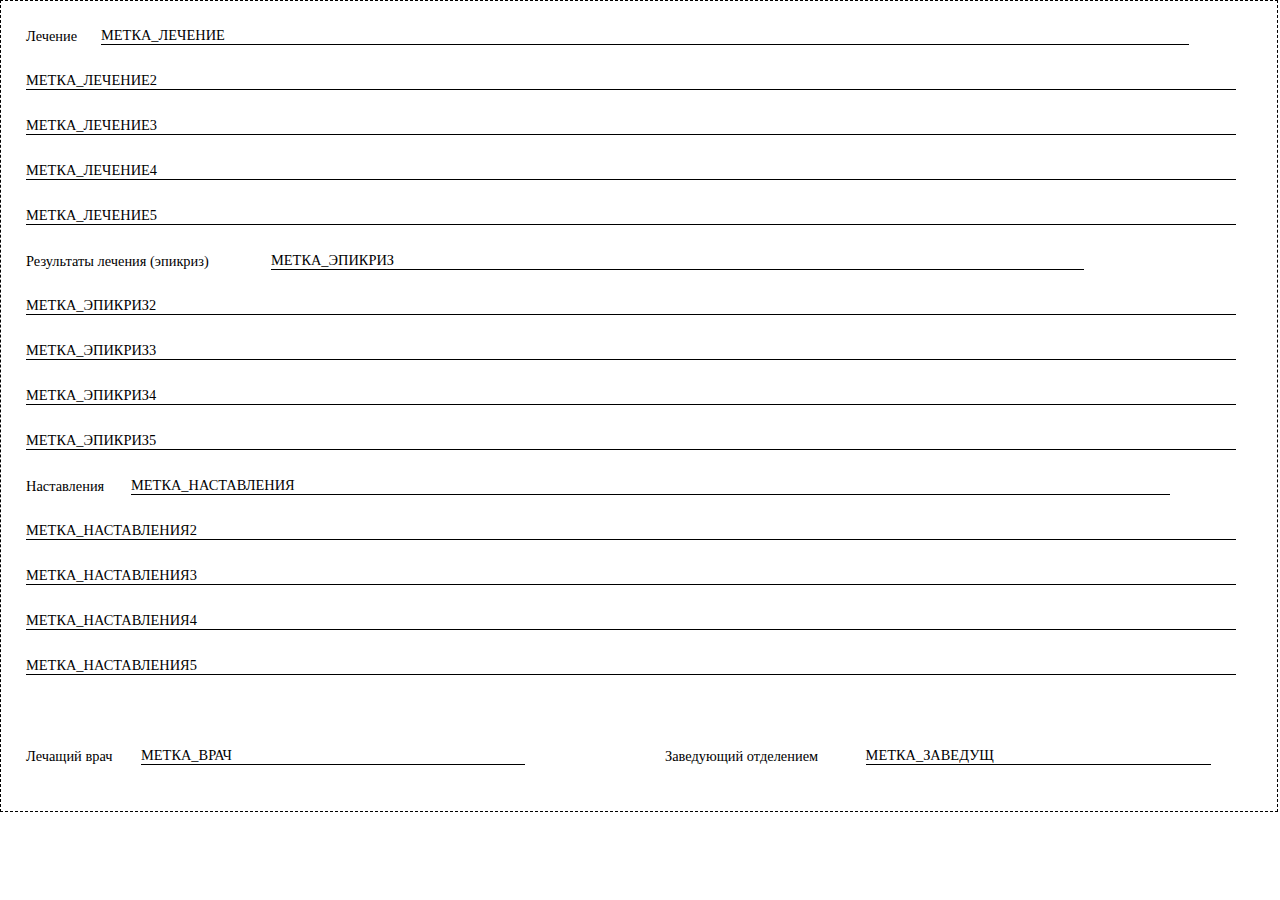
<file: src/salus/cards_src/third_page.html>
<!DOCTYPE html>
<html lang="ru">

<head>
    <meta charset="UTF-8">
    <style>
        @page {
            size: A5 landscape;
            margin: 0.5cm;
        }

        body {
            height: 210mm;
            width: 148.5mm;
            margin: 0;
        }
    </style>
</head>

<body style="width: 99.7%; height: 810px; margin: 0; padding: 0; border: dashed black; border-width: thin;">

<div style="font-size: 0.9em; width: 92%; bottom: 95%; position: absolute; text-align: left; margin-left: 25px; solid black;">
    Лечение
</div>
<div style="font-size: 0.9em; width: 85%; bottom: 95%; position: absolute; text-align: left; margin-left: 100px; border-bottom: 1px solid black;">
    МЕТКА_ЛЕЧЕНИЕ
</div>

<div style="font-size: 0.9em; width: 94.5%; bottom: 90%; position: absolute; text-align: left; margin-left: 25px; border-bottom: 1px solid black;">
    МЕТКА_ЛЕЧЕНИЕ2
</div>
<div style="font-size: 0.9em; width: 94.5%; bottom: 85%; position: absolute; text-align: left; margin-left: 25px; border-bottom: 1px solid black;">
    МЕТКА_ЛЕЧЕНИЕ3
</div>
<div style="font-size: 0.9em; width: 94.5%; bottom: 80%; position: absolute; text-align: left; margin-left: 25px; border-bottom: 1px solid black;">
    МЕТКА_ЛЕЧЕНИЕ4
</div>
<div style="font-size: 0.9em; width: 94.5%; bottom: 75%; position: absolute; text-align: left; margin-left: 25px; border-bottom: 1px solid black;">
    МЕТКА_ЛЕЧЕНИЕ5
</div>

<div style="font-size: 0.9em; width: 92%; bottom: 70%; position: absolute; text-align: left; margin-left: 25px; solid black;">
    Результаты лечения (эпикриз)
</div>
<div style="font-size: 0.9em; width: 63.5%; bottom: 70%; position: absolute; text-align: left; margin-left: 270px; border-bottom: 1px solid black;">
    МЕТКА_ЭПИКРИЗ
</div>
<div style="font-size: 0.9em; width: 94.5%; bottom: 65%; position: absolute; text-align: left; margin-left: 25px; border-bottom: 1px solid black;">
    МЕТКА_ЭПИКРИЗ2
</div>
<div style="font-size: 0.9em; width: 94.5%; bottom: 60%; position: absolute; text-align: left; margin-left: 25px; border-bottom: 1px solid black;">
    МЕТКА_ЭПИКРИЗ3
</div>
<div style="font-size: 0.9em; width: 94.5%; bottom: 55%; position: absolute; text-align: left; margin-left: 25px; border-bottom: 1px solid black;">
    МЕТКА_ЭПИКРИЗ4
</div>
<div style="font-size: 0.9em; width: 94.5%; bottom: 50%; position: absolute; text-align: left; margin-left: 25px; border-bottom: 1px solid black;">
    МЕТКА_ЭПИКРИЗ5
</div>

<div style="font-size: 0.9em; width: 92%; bottom: 45%; position: absolute; text-align: left; margin-left: 25px; solid black;">
    Наставления
</div>
<div style="font-size: 0.9em; width: 81.2%; bottom: 45%; position: absolute; text-align: left; margin-left: 130px; border-bottom: 1px solid black;">
    МЕТКА_НАСТАВЛЕНИЯ
</div>
<div style="font-size: 0.9em; width: 94.5%; bottom: 40%; position: absolute; text-align: left; margin-left: 25px; border-bottom: 1px solid black;">
    МЕТКА_НАСТАВЛЕНИЯ2
</div>
<div style="font-size: 0.9em; width: 94.5%; bottom: 35%; position: absolute; text-align: left; margin-left: 25px; border-bottom: 1px solid black;">
    МЕТКА_НАСТАВЛЕНИЯ3
</div>
<div style="font-size: 0.9em; width: 94.5%; bottom: 30%; position: absolute; text-align: left; margin-left: 25px; border-bottom: 1px solid black;">
    МЕТКА_НАСТАВЛЕНИЯ4
</div>
<div style="font-size: 0.9em; width: 94.5%; bottom: 25%; position: absolute; text-align: left; margin-left: 25px; border-bottom: 1px solid black;">
    МЕТКА_НАСТАВЛЕНИЯ5
</div>

<div style="font-size: 0.9em; width: 92%; bottom: 15%; position: absolute; text-align: left; margin-left: 25px; solid black;">
    Лечащий врач
</div>
<div style="font-size: 0.9em; width: 30%; bottom: 15%; position: absolute; text-align: left; margin-left: 140px; border-bottom: 1px solid black;">
    МЕТКА_ВРАЧ
</div>
<div style="font-size: 0.9em; width: 92%; bottom: 15%; position: absolute; left: 50%; text-align: left; margin-left: 25px; solid black;">
    Заведующий отделением
</div>
<div style="font-size: 0.9em; width: 27%; bottom: 15%; position: absolute; left: 52%; text-align: left; margin-left: 200px; border-bottom: 1px solid black;">
    МЕТКА_ЗАВЕДУЩ
</div>

</body>
</html>
</file>
